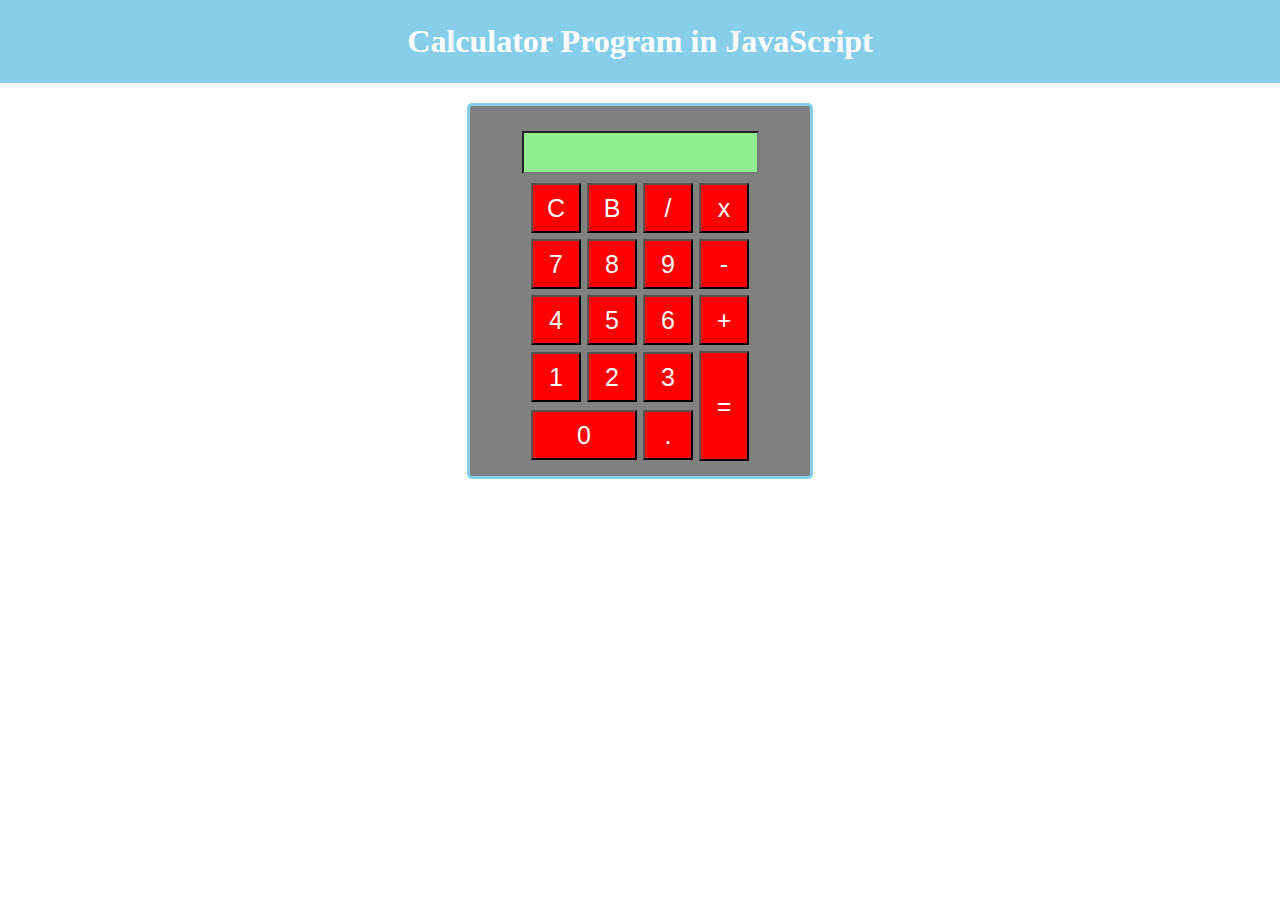
<file: HTML/Calculator/index.html>
<!DOCTYPE html>  
<html>  
<head>  
<title>  
Calculator Program in JavaScript  
</title>  

<link rel="stylesheet" type="text/css" href="style.css">
  
</head>  
<body>  
<h1> Calculator Program in JavaScript </h1>  
 <div class= "formstyle">  
 <form name = "form1">  
 <input class= "textview" name = "textview">  
 </form>  
 <center>  
 <table >  
 <tr>   
    <td> <input class = "btn" type = "button" value = "C" onclick = "form1.textview.value = ' ' " > </td>  
    <td> <input  class = "btn" type = "button" value = "B" onclick = "backspace()" > </td>  
    <td> <input  class = "btn" type = "button" value = "/" onclick = "insert('/')" > </td>  
    <td> <input class = "btn" type = "button" value = "x" onclick = "insert('*')" > </td>  
    </tr>  
      
     <tr>   
    <td> <input class = "btn" type = "button" value = "7" onclick = "insert(7)" > </td>  
    <td> <input class = "btn" type = "button" value = "8" onclick = "insert(8)" > </td>  
    <td> <input class = "btn" type = "button" value = "9" onclick = "insert(9)" > </td>  
    <td> <input class = "btn" type = "button" value = "-" onclick = "insert('-')" > </td>  
    </tr>  
      
     <tr>   
    <td> <input class = "btn" type = "button" value = "4" onclick = "insert(4)" > </td>  
    <td> <input class = "btn" type = "button" value = "5" onclick = "insert(5)" > </td>  
    <td> <input class = "btn" type = "button" value = "6" onclick = "insert(6)" > </td>  
    <td> <input class = "btn" type = "button" value = "+" onclick = "insert('+')" > </td>  
    </tr>  
      
     <tr>   
    <td> <input class = "btn" type = "button" value = "1" onclick = "insert(1)" > </td>  
    <td> <input class = "btn" type = "button" value = "2" onclick = "insert(2)" > </td>  
    <td> <input class = "btn" type = "button" value = "3" onclick = "insert(3)" > </td>  
    <td rowspan = 5> <input class = "btn" style = "height: 110px" type = "button" value = "=" onclick = "equal()"> </td>  
    </tr>  
    <tr>  
    <td colspan = 2> <input class = "btn" style = "width: 106px" type = "button" value = "0" onclick = "insert(0)" > </td>  
    <td> <input class = "btn" type = "button" value = "." onclick = "insert('.')"> </td>  
    </tr>  
    </table>  
    </center>  
 </div>  
 <script src="script.js"></script>
 </body>  
 </html>
</file>
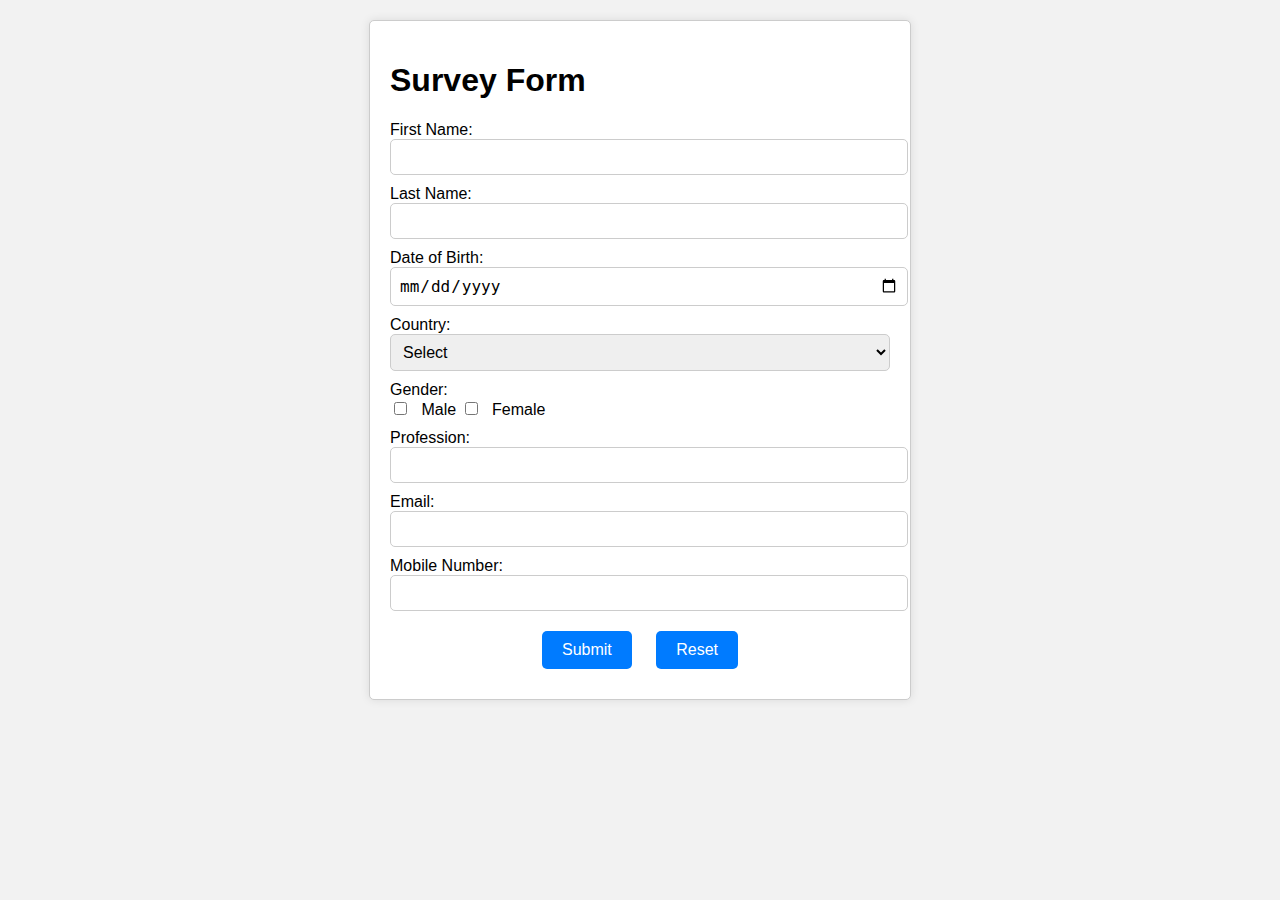
<file: HTML/Survey form/index.html>
<!DOCTYPE html>
<html>
<head>
    <link rel="stylesheet" type="text/css" href="style.css">
</head>
<body>
    <div class="survey-form">
        <h1>Survey Form</h1>
        <form id="surveyForm" onsubmit="submitForm(event)">
            <div class="form-group">
                <label for="firstName">First Name:</label>
                <input type="text" id="firstName" required>
            </div>
            <div class="form-group">
                <label for="lastName">Last Name:</label>
                <input type="text" id="lastName" required>
            </div>
            <div class="form-group">
                <label for="dob">Date of Birth:</label>
                <input type="date" id="dob" required>
            </div>
            <div class="form-group">
                <label for="country">Country:</label>
                <select id="country" required>
                    <option value="">Select</option>
                    <option value="USA">USA</option>
                    <option value="Canada">Canada</option>
                    <option value="Other">Other</option>
                </select>
            </div>
            <div class="form-group">
                <label>Gender:</label>
                <input type="checkbox" id="male" name="gender" value="Male"> Male
                <input type="checkbox" id="female" name="gender" value="Female"> Female
            </div>
            <div class="form-group">
                <label for="profession">Profession:</label>
                <input type="text" id="profession" required>
            </div>
            <div class="form-group">
                <label for="email">Email:</label>
                <input type="email" id="email" required>
            </div>
            <div class="form-group">
                <label for="mobile">Mobile Number:</label>
                <input type="tel" id="mobile" required>
            </div>
            <div class="form-actions">
                <button type="submit" id="submitBtn">Submit</button>
                <button type="button" id="resetBtn" onclick="resetForm()">Reset</button>
            </div>
        </form>
    </div>
    <div id="popup" class="popup">
        <div class="popup-content">
            <span class="close" onclick="closePopup()">&times;</span>
            <h2>Survey Form Submission</h2>
            <ul id="popupList"></ul>
        </div>
    </div>
    <script src="script.js"></script>
</body>
</html>
</file>
<file: HTML/Calculator/style.css>
.formstyle  
{  
width: 300px;  
height: 330px;  
margin: 20px auto;  
border: 3px solid skyblue;  
border-radius: 5px;  
padding: 20px;  
text-align: center;  
background-color: grey;  
}  
  
h1 {  
    text-align: center;  
    padding: 23px;  
    background-color: skyblue;  
    color: white;  
    }  
input:hover  
{  
background-color: green;  
}  
      
*{  
margin: 0;  
padding: 0;  
}  
  
.btn{  
width: 50px;  
height: 50px;  
font-size: 25px;  
margin: 2px;  
cursor: pointer;  
background-color: red;  
color: white;  
  
}  
  
.textview{  
width: 223px;  
margin: 5px;  
font-size: 25px;  
padding: 5px;  
background-color: lightgreen;  
}
</file>
<file: HTML/Survey form/style.css>
body {
  font-family: Arial, sans-serif;
  margin: 0;
  padding: 0;
  background-color: #f2f2f2;
}

.survey-form {
  background-color: #fff;
  max-width: 500px;
  margin: 20px auto;
  padding: 20px;
  border: 1px solid #ccc;
  border-radius: 5px;
  box-shadow: 0px 0px 10px rgba(0, 0, 0, 0.1);
}

.form-group {
  margin: 10px 0;
}

.form-group label {
  display: block;
}

.form-group input,
.form-group select {
  width: 100%;
  padding: 8px;
  border: 1px solid #ccc;
  border-radius: 5px;
  font-size: 16px;
}

.form-group input[type="checkbox"] {
  width: auto;
  margin-right: 10px;
}

.form-actions {
  text-align: center;
}

#submitBtn,
#resetBtn {
  padding: 10px 20px;
  font-size: 16px;
  background-color: #007BFF;
  color: #fff;
  border: none;
  border-radius: 5px;
  cursor: pointer;
  margin: 10px;
}

.popup {
  display: none;
  position: fixed;
  top: 0;
  left: 0;
  width: 100%;
  height: 100%;
  background-color: rgba(0, 0, 0, 0.7);
  z-index: 1;
}

.popup-content {
  background-color: #fff;
  position: absolute;
  top: 50%;
  left: 50%;
  transform: translate(-50%, -50%);
  padding: 20px;
  border: 1px solid #ccc;
  border-radius: 5px;
  box-shadow: 0px 0px 10px rgba(0, 0, 0, 0.3);
}

.close {
  position: absolute;
  top: 10px;
  right: 10px;
  font-size: 20px;
  cursor: pointer;
}

h2 {
  margin: 0;
}

ul {
  list-style-type: none;
  padding: 0;
}

ul li {
  margin: 5px 0;
}
</file>
